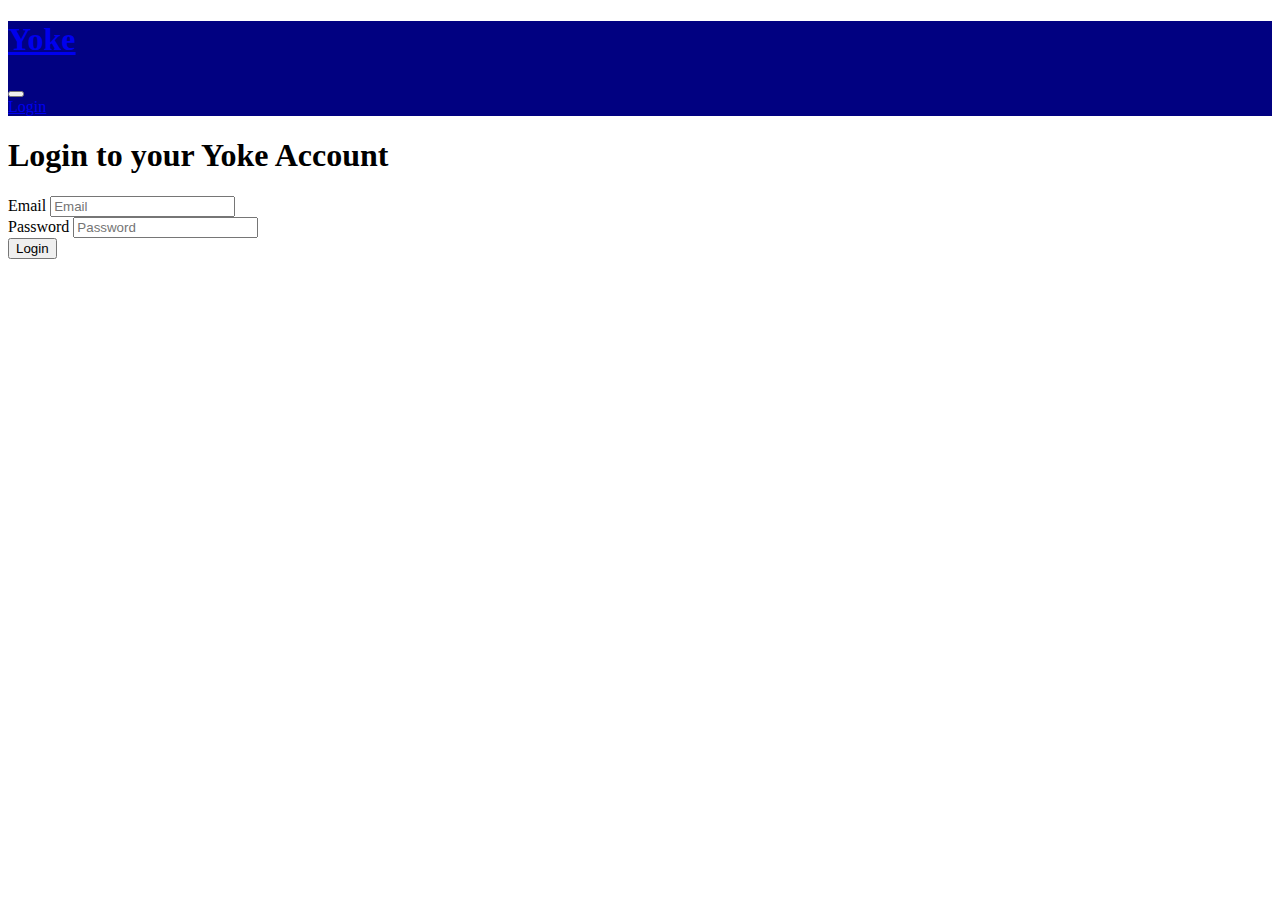
<file: source/yokeProject/yokeApp/templates/yokeapp/login.html>
<!doctype html>
<html lang="en">
  <head>
    <!-- Required meta tags -->
    <meta charset="utf-8">
    <meta name="viewport" content="width=device-width, initial-scale=1">

    <!-- Bootstrap CSS -->
    <link href="https://cdn.jsdelivr.net/npm/bootstrap@5.1.3/dist/css/bootstrap.min.css" rel="stylesheet" integrity="sha384-1BmE4kWBq78iYhFldvKuhfTAU6auU8tT94WrHftjDbrCEXSU1oBoqyl2QvZ6jIW3" crossorigin="anonymous">

    <title>Login to Yoke</title>
  </head>
  <body>
    <nav class="navbar navbar-expand-lg navbar-dark" style="background-color: rgb(1, 1, 129);">
        <div class="container-fluid">
            <a href="home_tasker" class="navbar-brand"><h1>Yoke</h1></a>
            <button type="button" class="navbar-toggler" data-bs-toggle="collapse" data-bs-target="#navbarCollapse">
                <span class="navbar-toggler-icon"></span>
            </button>
            <div class="collapse navbar-collapse" id="navbarCollapse">
                <div class="navbar-nav">
                </div>
                <div class="navbar-nav ms-auto">
                    <a href="#" class="nav-item nav-link">Login</a>
                </div>
            </div>
        </div>
    </nav>

    <div class="container">
        <h1>Login to your Yoke Account</h1>
        <form>
            <div class="mb-3">
                <label class="form-label" for="inputEmail">Email</label>
                <input type="email" class="form-control" id="userEmail" placeholder="Email">
            </div>

            <div class="mb-3">
                <label class="form-label" for="inputPassword">Password</label>
                <input type="password" class="form-control" id="userPassword" placeholder="Password">
            </div>
            <!-- <button type="submit" class="btn btn-primary">Login</button> -->
        </form>
        <div>
            <a href="home_tasker"><button type="submit" class="btn btn-primary">Login</button></a>
        </div>
    </div>

    <!-- Optional JavaScript; choose one of the two! -->

    <!-- Option 1: Bootstrap Bundle with Popper -->
    <script src="https://cdn.jsdelivr.net/npm/bootstrap@5.1.3/dist/js/bootstrap.bundle.min.js" integrity="sha384-ka7Sk0Gln4gmtz2MlQnikT1wXgYsOg+OMhuP+IlRH9sENBO0LRn5q+8nbTov4+1p" crossorigin="anonymous"></script>

    <!-- Option 2: Separate Popper and Bootstrap JS -->
    <!--
    <script src="https://cdn.jsdelivr.net/npm/@popperjs/core@2.10.2/dist/umd/popper.min.js" integrity="sha384-7+zCNj/IqJ95wo16oMtfsKbZ9ccEh31eOz1HGyDuCQ6wgnyJNSYdrPa03rtR1zdB" crossorigin="anonymous"></script>
    <script src="https://cdn.jsdelivr.net/npm/bootstrap@5.1.3/dist/js/bootstrap.min.js" integrity="sha384-QJHtvGhmr9XOIpI6YVutG+2QOK9T+ZnN4kzFN1RtK3zEFEIsxhlmWl5/YESvpZ13" crossorigin="anonymous"></script>
    -->
  </body>
</html>
</file>
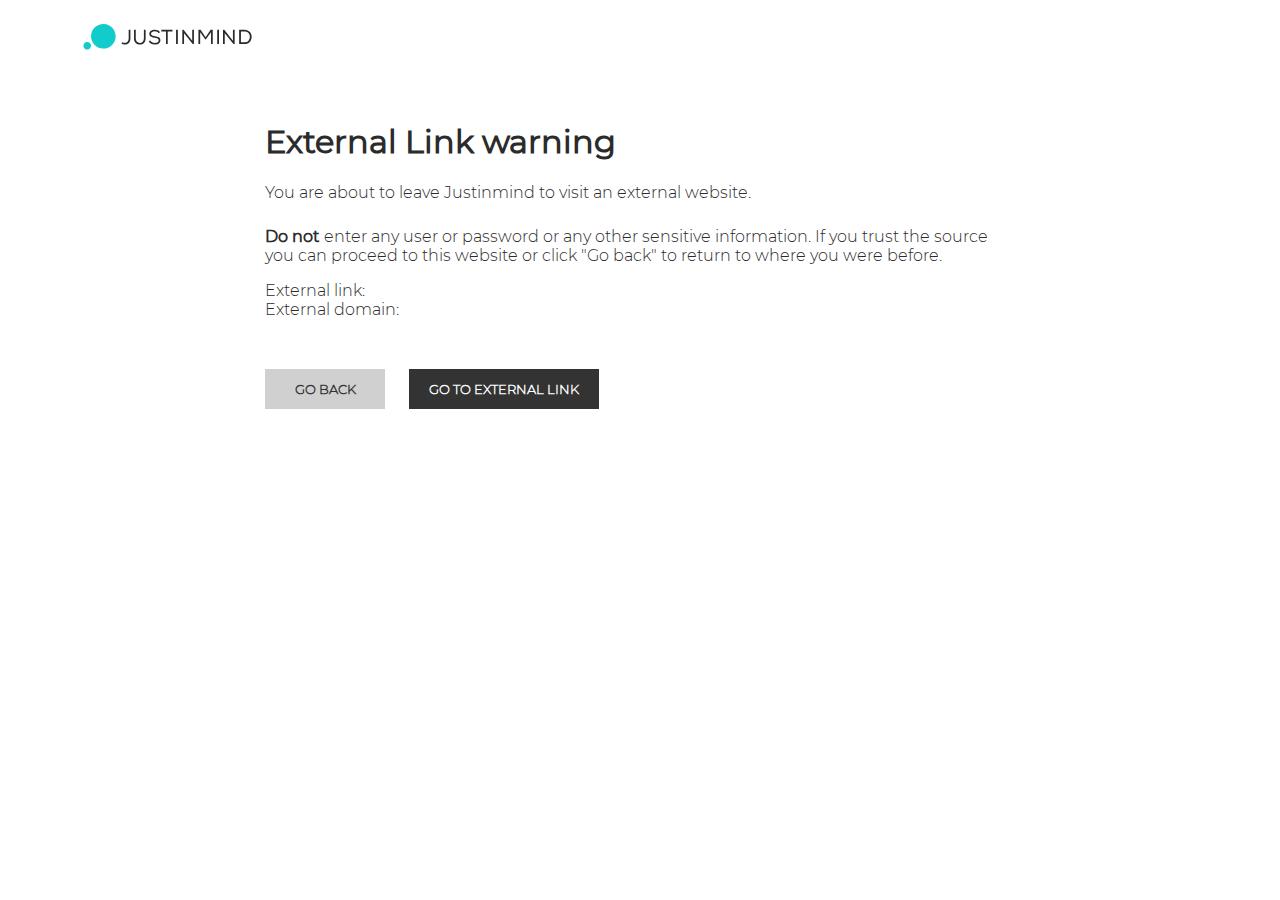
<file: docs/Prototypes/High Fidelity/resources/jim/html/external.html>
<!DOCTYPE html PUBLIC "-//W3C//DTD XHTML 1.1//EN" "http://www.w3.org/TR/xhtml11/DTD/xhtml11.dtd">
<html>
  <head>
    <meta http-equiv="content-type" content="text/html; charset=utf-8" />
    <title>External Link warning</title>
    <style type="text/css">
      body { background-color: #ffffff; font-family: 'JIM-Sans-Light'; }
      
      .button {
	    background-color: #333333;
	    color: #ffffff;
	    display: inline-block;
	    font-size: 13px;
	    height: 40px;
	    line-height: 40px;
	    margin-right: 20px;
	    min-width: 80px;
	    padding: 0 20px;
	    text-align: center;
	    text-decoration: none;
	    font-weight:600;
	    cursor: pointer;
	  }
	  .button.light {
	  	background-color: #D0D0D0;
	  	color: #333333;
	  }
	  
	  .button:hover {
		opacity: 0.75;
	    filter: alpha(opacity=75); /* For IE8 and earlier */
	    -webkit-font-smoothing: antialiased;
	  }
      #logo {
    	height: 78px;
    	line-height: 78px;
    	position: relative;
		padding: 0px;
		margin: 23px 0 0 75px;
      }

	  #logo img {
	  	width: 170px;
		height: 27px;
    	max-height: 60px;
    	max-width: 250px;
    	vertical-align: top;
	  }
	  
	  h1 {
	  	font-family: 'JIM-Sans-Regular';
	  	color: #2B2B2B;
	  }
	  
	  p, div {
	  	color: #2B2B2B;
	  }
	  
	  .bold {
	  	display: contents;
		font-weight: bold;
		font-family: 'JIM-Sans-Regular';
	  }
	  
	  #link, #domain {
	  	display: contents;
	  }
	  
	  #externalLinkBox {
	  	margin: 0 auto;
	  	max-width: 750px;
	  }
	  
	  @font-face {
		font-family: 'JIM-Sans-Regular';
		src: url('../css/fonts/Montserrat-Regular.ttf') format('truetype');
	  }
	  
	  @font-face {
		font-family: 'JIM-Sans-Light';
		src: url('../css/fonts/Montserrat-Light.ttf') format('truetype');
	  }

    </style>
  </head>
  <body>
    <div id="editButtonPage">
	    <div id="logo"><img src="../images/logos/justinmind-logo-top.svg"/></div>

		<div id="externalLinkBox">
			<h1>External Link warning</h1>
		    <p class="h2" style="margin-bottom: 25px;">You are about to leave Justinmind to visit an external website.</p>
		    <p class="h2" style="margin-bottom: 25px;" ><div class="bold">Do not</div> enter any user or password or any other sensitive information. If you trust the source<br>you can proceed to this website or click "Go back" to return to where you were before.</p>
		    <div class="h2">External link: <div id="link"></div></div>
		    <div class="h2" style="margin-bottom: 50px;">External domain: <b><div id="domain" class="bold"></div></b></div>

		    <div id="backButton" class="button light">GO BACK</div>
		    <div id="goButton" class="button">GO TO EXTERNAL LINK</div>
	   </div>
    </div>
  </body>
  
  
  <script type="text/javascript">
  
  	var isTab, url;
  
  	window.onload = function() {
  		var searchParams = new URLSearchParams(window.location.search);
		url = searchParams.get('url');
		isTab = searchParams.get('tab');
		
		document.getElementById("link").innerHTML = url;
		document.getElementById("domain").innerHTML = getDomain(url, true);
	};
  
	document.getElementById("backButton").addEventListener("click", function() { window.history.back(); });
	document.getElementById("goButton").addEventListener("click", function() { 
		if(isTab === "false") {
			window.location.replace(url);
		}
		else {
			popup = window.open(url, "_blank");
            popup.focus();
		}
	});
	
	function getDomain(url, subdomain) {
    	subdomain = subdomain || false;
		url = url.replace(/(https?:\/\/)?(www.)?/i, '');

    	if (!subdomain) {
        	url = url.split('.');
        	url = url.slice(url.length - 2).join('.');
    	}

    	if (url.indexOf('/') !== -1) {
        	return url.split('/')[0];
    	}

    	return url;
	}
	
  </script>
  
</html>
</file>
